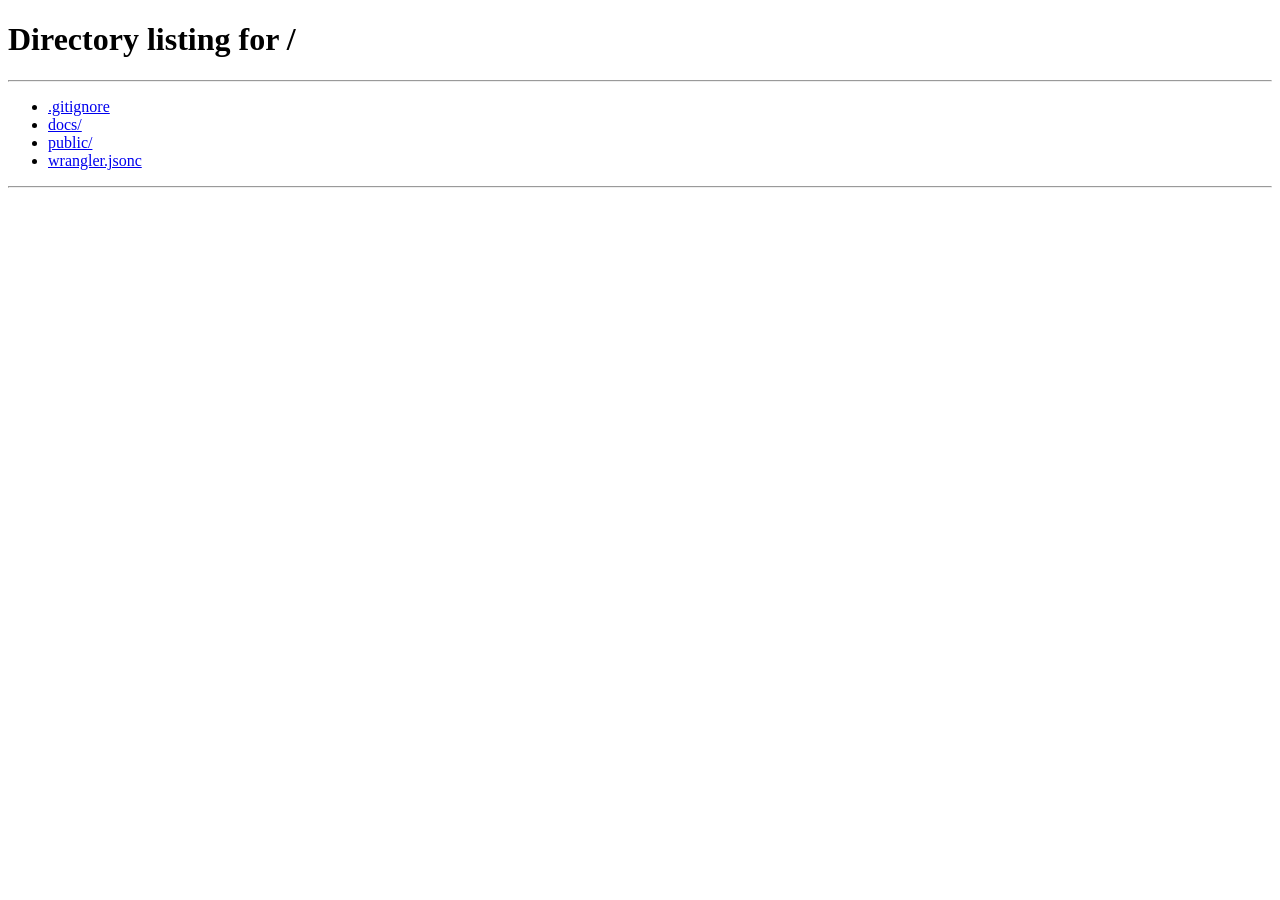
<file: docs/home.html>
<!doctype html><html><head><meta charset="utf-8"><title>Crossover Drives</title><link rel="canonical" href="/"><meta http-equiv="refresh" content="0; url=/"></head><body><a href="/">Continue</a></body></html>
</file>
